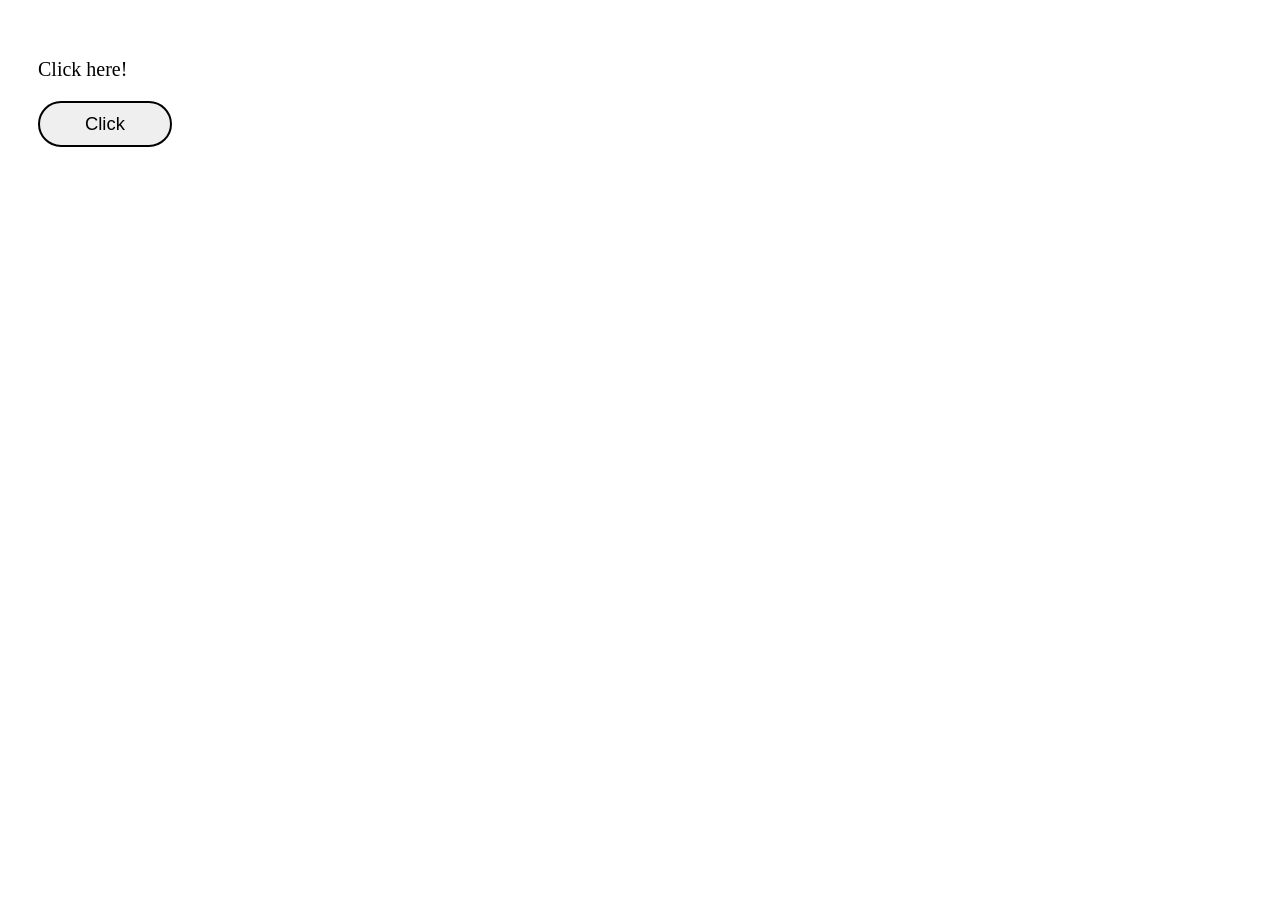
<file: DOM Question Practice/Challenge 1/index.html>
<!DOCTYPE html>
<html lang="en">
<head>
    <meta charset="UTF-8">
    <meta name="viewport" content="width=device-width, initial-scale=1.0">
    <title>Document</title>

    <!-- Link to CSS -->
    <link rel="stylesheet" href="style.css">
</head>
<body>
    <p class="paragraph" id="paragraph">Click here!</p>
    <button class="btn" id="btn">Click</button>

    <!-- Link to JavaScript -->
    <script src="script.js"></script>
</body>
</html>
</file>
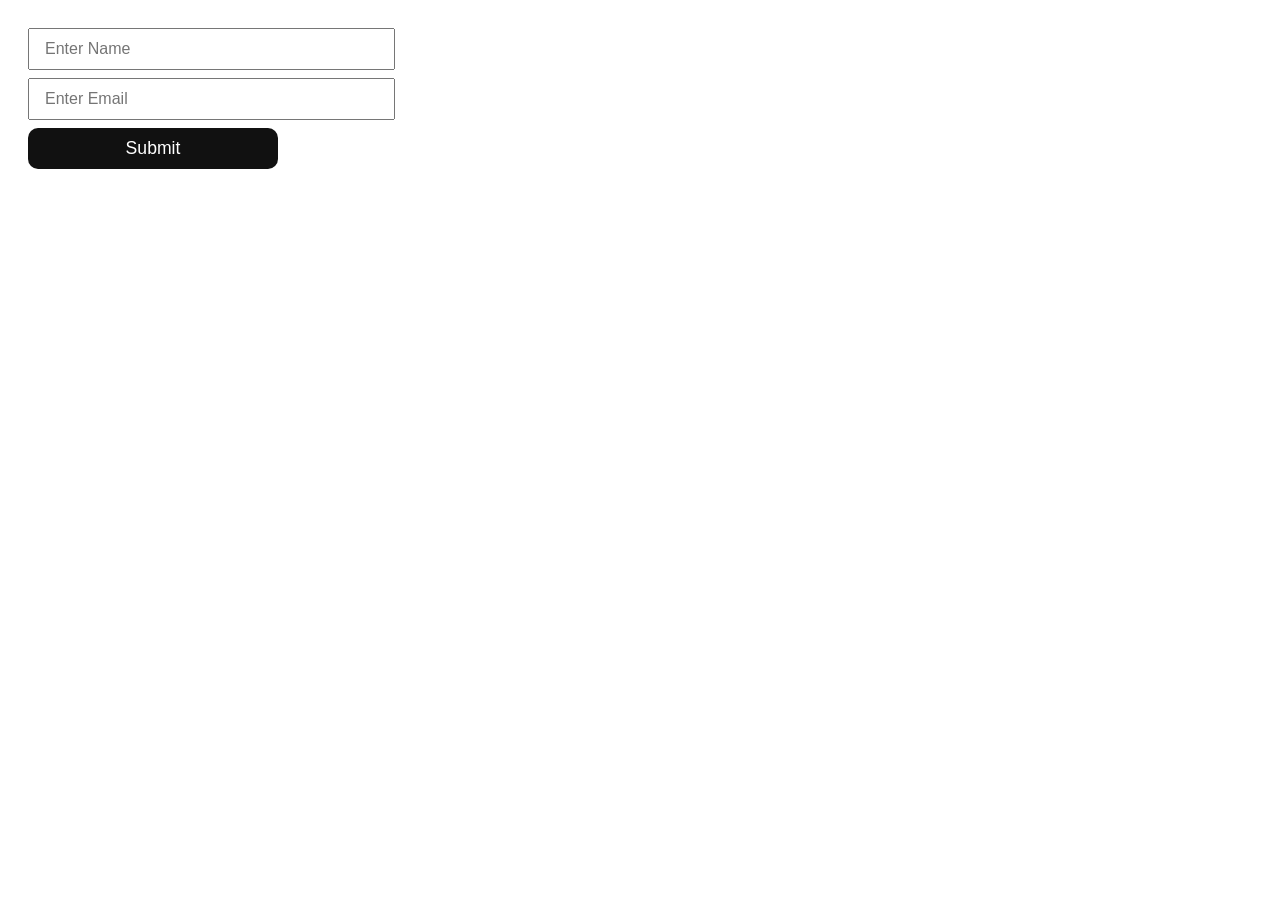
<file: DOM Question Practice/Challenge 3/index.html>
<!DOCTYPE html>
<html lang="en">
<head>
    <meta charset="UTF-8">
    <meta name="viewport" content="width=device-width, initial-scale=1.0">
    <title>Document</title>
    <link rel="stylesheet" href="style.css">
</head>
<body>
    <form>
        <input type="text" placeholder="Enter Name">
        <input type="email" placeholder="Enter Email">
        <button type="submit" id="btn" class="btn">Submit</button>
    </form>
    <script src="script.js"></script>
</body>
</html>
</file>
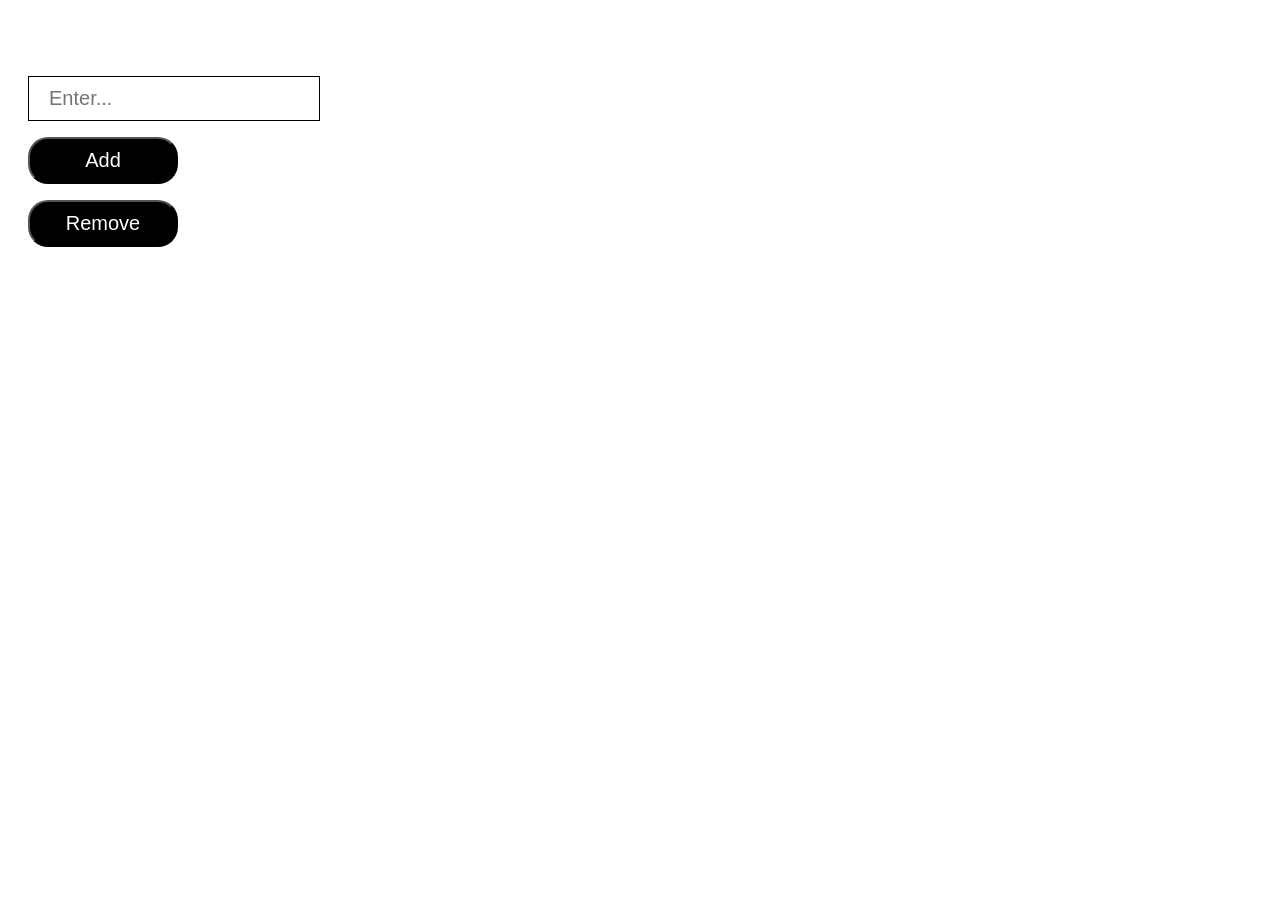
<file: DOM Question Practice/Challenge 4/index.html>
<!DOCTYPE html>
<html lang="en">
<head>
    <meta charset="UTF-8">
    <meta name="viewport" content="width=device-width, initial-scale=1.0">
    <title>Document</title>
    <link rel="stylesheet" href="style.css">
</head>
<body>
    <ul>
        
    </ul>
    <input type="text" class="inputTxt" id="inputTxt" placeholder="Enter...">
    <button class="add" id="add">Add</button>
    <button class="remove" id="remove">Remove</button>
    <script src="script.js"></script>
</body>
</html>
</file>
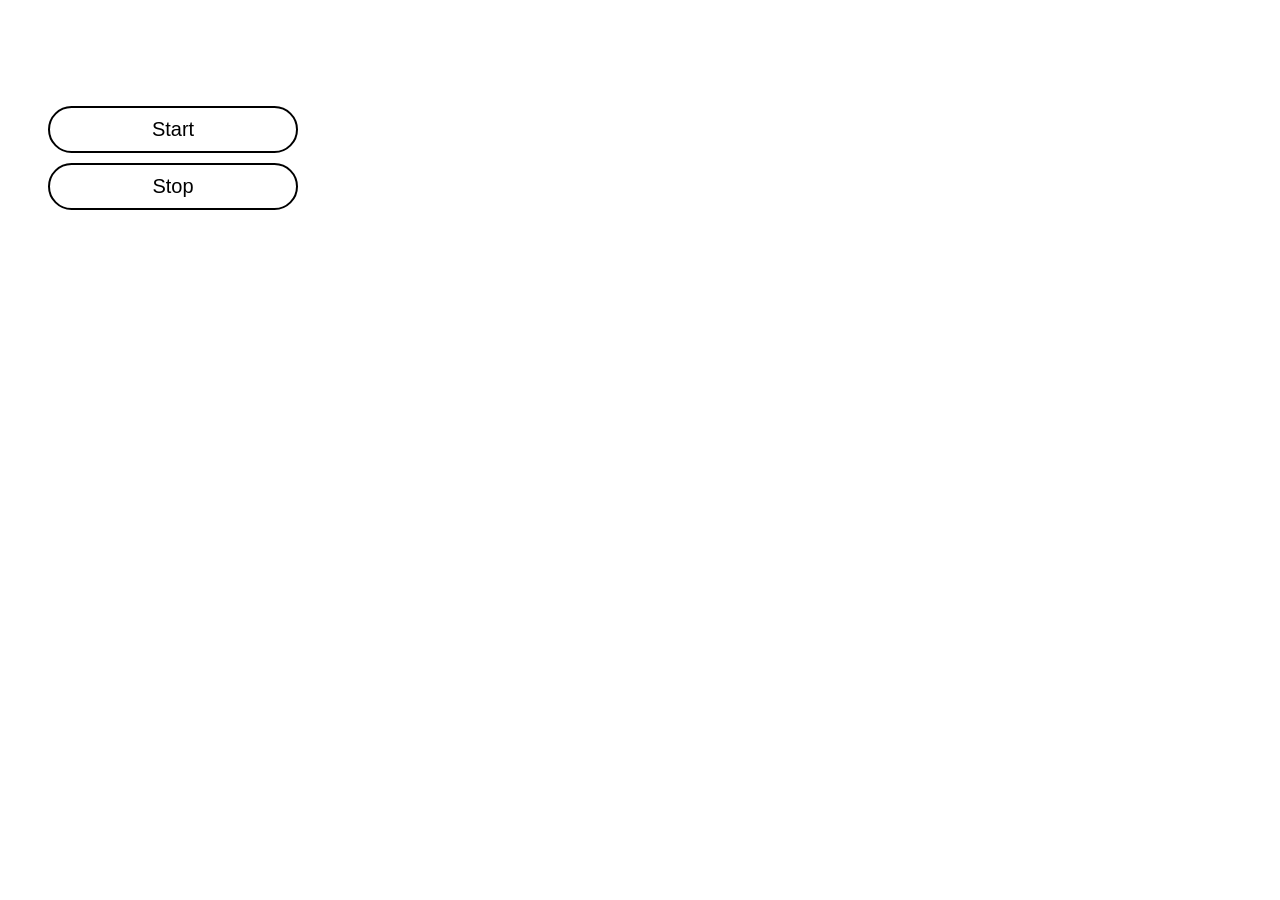
<file: DOM Question Practice/Challenge 5/index.html>
<!DOCTYPE html>
<html lang="en">
<head>
    <meta charset="UTF-8">
    <meta name="viewport" content="width=device-width, initial-scale=1.0">
    <title>Document</title>
    <link rel="stylesheet" href="style.css">
</head>
<body>
    <p></p>
    <button class="start" id="start">Start</button>
    <button class="end" id="end">Stop</button>
    <script src="script.js"></script>
</body>
</html>
</file>
<file: DOM Question Practice/Challenge 1/style.css>
body{
    padding: 30px;
}
.paragraph{
    font-size: 1.25rem;
    font-weight: 500;
}
.btn{
    padding: 10px 45px;
    font-size: 1.15rem;
    border-radius: 25px;
    border: 2px solid black;
    cursor: pointer;
    outline: none;
}
</file>
<file: DOM Question Practice/Challenge 3/style.css>
body{
    padding: 20px;
}
form{
    width: 30%;
    display: flex;
    flex-direction: column;
    gap: 0.5rem;
}
form input{
    padding: 10px 15px;
    font-size: 1rem;
    outline: none;
}
.btn{
    width: 250px;
    padding: 10px 20px;
    outline: none;
    border: none;
    border-radius: 10px;
    cursor: pointer;
    background-color: #111;
    color: #fff;
    font-weight: 500;
    font-size: 1.1rem;
}
</file>
<file: DOM Question Practice/Challenge 4/style.css>
body{
    width: 100%;
    padding: 20px;
    display: flex;
    flex-direction: column;
    gap: 1rem;
    overflow: hidden;
}
li{
    font-size: 1.5rem;
}
.inputTxt{
    width: 250px;
    padding: 10px 20px;
    outline: none;
    border: 1px solid #000;
    font-size: 1.25rem;
}
button{
    width: 150px;
    padding: 10px 25px;
    background-color: #000;
    color: #fff;
    border-radius: 20px;
    cursor: pointer;
    margin-right: 10px;
    font-size: 1.25rem;
}
</file>
<file: DOM Question Practice/Challenge 5/style.css>
*{
    padding: 10px 20px;
}
p{
    font-size: 29px;
    margin-left: 6%;
}
button{
    display: block;
    width: 250px;
    background-color: #fff;
    color: #000;
    font-weight: 500;
    font-size: 20px;
    cursor: pointer;
    border-radius: 25px;
    border: 2px solid #000;
    outline: none;
}
button#start{
    margin-bottom: 10px;
}
</file>
